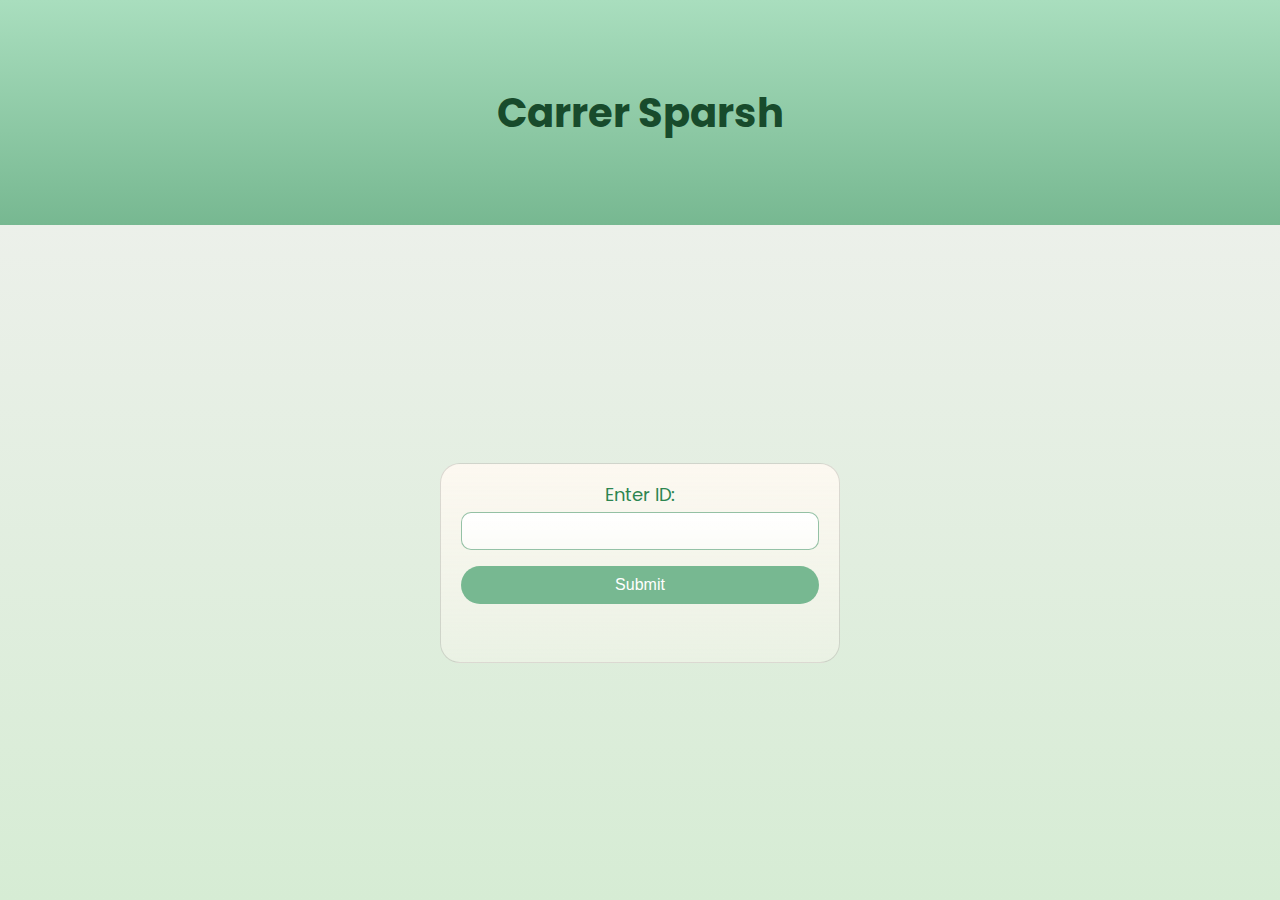
<file: search.html>
<!DOCTYPE html>
<html lang="en">
  <head>
    <meta charset="UTF-8" />
    <meta name="viewport" content="width=device-width, initial-scale=1.0" />
    <link rel="stylesheet" href="./style.css" />
    <link
      href="https://maxcdn.bootstrapcdn.com/bootstrap/4.5.2/css/bootstrap.min.css"
      rel="stylesheet"
    />
    <link href='https://fonts.googleapis.com/css?family=Poppins' rel='stylesheet'>
    <script src="./script.js"></script>

    <title>Carrer Sparsh</title>
  </head>
  <body>
    <div class="container-fluid" style="height: 100vh">
      <!-- First Row (20% VH) -->
      <div class="row h-25 top_row">
        <div class="col d-flex align-items-center justify-content-center">
          <span
            style="
              color: #184b2c;
              font-family: Poppins;
              font-size: 40px;
              font-style: normal;
              font-weight: 700;
              line-height: 18px; /* 45% */
            "
            >Carrer Sparsh</span
          >
        </div>
      </div>

      <!-- Second Row (80% VH) -->
      <div class="row h-75 bottom_row">
        <div class="col d-flex align-items-center justify-content-center">
          <!-- Card with Input and Button -->
          <div
            class="card"
            style="
              width: 400px;
              height: 200px;
              flex-shrink: 0;
              border-radius: 20px;
              background: linear-gradient(
                180deg,
                #fcf8f0 0%,
                rgba(252, 248, 240, 0.4) 100%
              );
            "
          >
            <div class="card-body">
              <div class="form-group text-center">
                <label
                  for="textInput"
                  style="
                    color: #2c8550;
                    text-align: center;
                    font-family: Poppins;
                    font-size: 18px;
                    font-style: normal;
                    font-weight: 400;
                    line-height: 18px; /* 72% */
                  "
                  >Enter ID:</label
                >
                <input
                  type="text"
                  class="form-control"
                  id ="textInput"
                  style="
                    border-radius: 10px;
                    border: 1px solid rgba(44, 133, 80, 0.5);
                    background: linear-gradient(
                      180deg,
                      #fff 0%,
                      rgba(255, 255, 255, 0.58) 100%
                    );
                  "
                />
              </div>
              <button
                type="button"
                class="btn btn-block rounded-pill"
                style="background: #77b891; color: white"
                id="submitButton"
                >
                Submit
              </button>
            </div>
          </div>
        </div>
      </div>
    </div>
    <script>
      document.getElementById('submitButton').addEventListener('click', function () {
          // Make an API request (replace with your actual API endpoint)
          const id = document.getElementById('textInput').value;
          sessionStorage.setItem('Id',id)
          fetch(`https://commerce-onewhoshouldnotbenamed.vercel.app/api/data?sheet=AICO&id=${id}`)
          // fetch('http://localhost:3000/api/data?sheet=AICO&id=1')
          .then(response => response.json())
                .then(data => {                 
                  sessionStorage.setItem('ProfileAnalysis',JSON.stringify(data[0]));
                  sessionStorage.setItem('Insight', JSON.stringify(data[1]));
                  window.location.href = './AICO.html';
              })
              .catch(error => console.error('Error fetching data:', error));
      });
  </script>


  </body>
</html>
</file>
<file: style.css>
.main-heading{
  color: #184B2C;
  font-family: Poppins;
  font-size: 40px;
  font-weight: 700;
  line-height: 40px;
}

.menu-heading {
  color: #184B2C;
  font-family: Poppins;
  font-size: 16px;
  font-weight: 400;
  margin-bottom: 50px;
}

.list-contents {
  list-style: none;
  display: block;
  color: #184B2C;
  font-family: Poppins;
  font-weight: 400;
  font-size: 16px;
  cursor: pointer;
  padding-bottom: 25px;
  padding-right: 30px;
}


.left-sec-list-parent{
  padding-left: 30px;
}
.right-content{
  padding-top: 123px;
  margin-bottom: 52px;
  margin-left: 48px;
  margin-right: 50px;
  display: flex;
  justify-content: flex-start;
  flex-direction: column;
  overflow-y: scroll;
  gap: 40px;
  scrollbar-width: thin; /* For Firefox */
  scrollbar-color: #555555 #dddddd; /* For Firefox */
  /* padding-right: 20px; Add padding to the right */
  /* padding-left: 20px; Add padding to the left */
  /* For Webkit-based browsers (Chrome, Safari, etc.) */
  &::-webkit-scrollbar {
    width: 8px;
  }

  &::-webkit-scrollbar-track {
    background-color: #dddddd;
    margin-top: 100px;
    margin-bottom: 100px;
    border-radius: 50px;
  }

  &::-webkit-scrollbar-thumb {
    border-radius: 50px;
    background: #77b891;

  }

}
.right-content div{
  border-radius: 20px;
  background: linear-gradient(180deg, #FFF 0%, rgba(255, 255, 255, 0.58) 100%);
  /* background-color: aqua; */
  box-shadow: 10px 10px 50px 0px rgba(0, 0, 0, 0.10);
  padding: 20px;
  height: 75%;
  width: fit-content;
  @media (min-width: 1280px) {
    height: fit-content;
  }
}
.right-content h5{
    color: #2C8550;
    font-family: Poppins;
    font-size: 25px;
    font-weight: 400;
    margin-bottom: 42px;
}
.right-content p{
    color: #666;
    font-family: Poppins;
    font-size: 16px;
    font-weight: 400;
    margin-bottom: 42px;
    /* @media (min-width: 1280px) {
      font-size: 20px;
    } */
}
.left-first-border{
  border-right: 1px solid #CBFBDE;
}
.menu_head-underline {
  display: flex;
  justify-content: flex-start;
  align-items: baseline;
  gap: 10px;
}
.menu_head-underline-sec div{
  width: 40% !important;
}
.menu_head-underline div {
  opacity: 0.3;
  background: #184B2C;
  width: 100%;
  height: 1px; 
  margin-right: 15px;
}
.scrollable-content {
  max-height: 100vh; /* Adjust the max-height as needed */
  overflow-y: auto;
  scrollbar-width: thin; /* For Firefox */
  scrollbar-color: #555555 #dddddd; /* For Firefox */
  /* padding-right: 20px; Add padding to the right */
  /* padding-left: 20px; Add padding to the left */
  /* For Webkit-based browsers (Chrome, Safari, etc.) */
  &::-webkit-scrollbar {
    width: 8px;
  }

  &::-webkit-scrollbar-track {
    background-color: #dddddd;
    margin-top: 50px;
    margin-bottom: 50px;
    border-radius: 50px;
  }

  &::-webkit-scrollbar-thumb {
    border-radius: 50px;
    background: #77b891;

  }

}

.top_row {
  background: linear-gradient(180deg, #a9debe 0%, #77b891 100%);
}
.bottom_row {
  background: linear-gradient(180deg, #ecf0ea 0%, #d6ecd4 100%);
}
</file>
